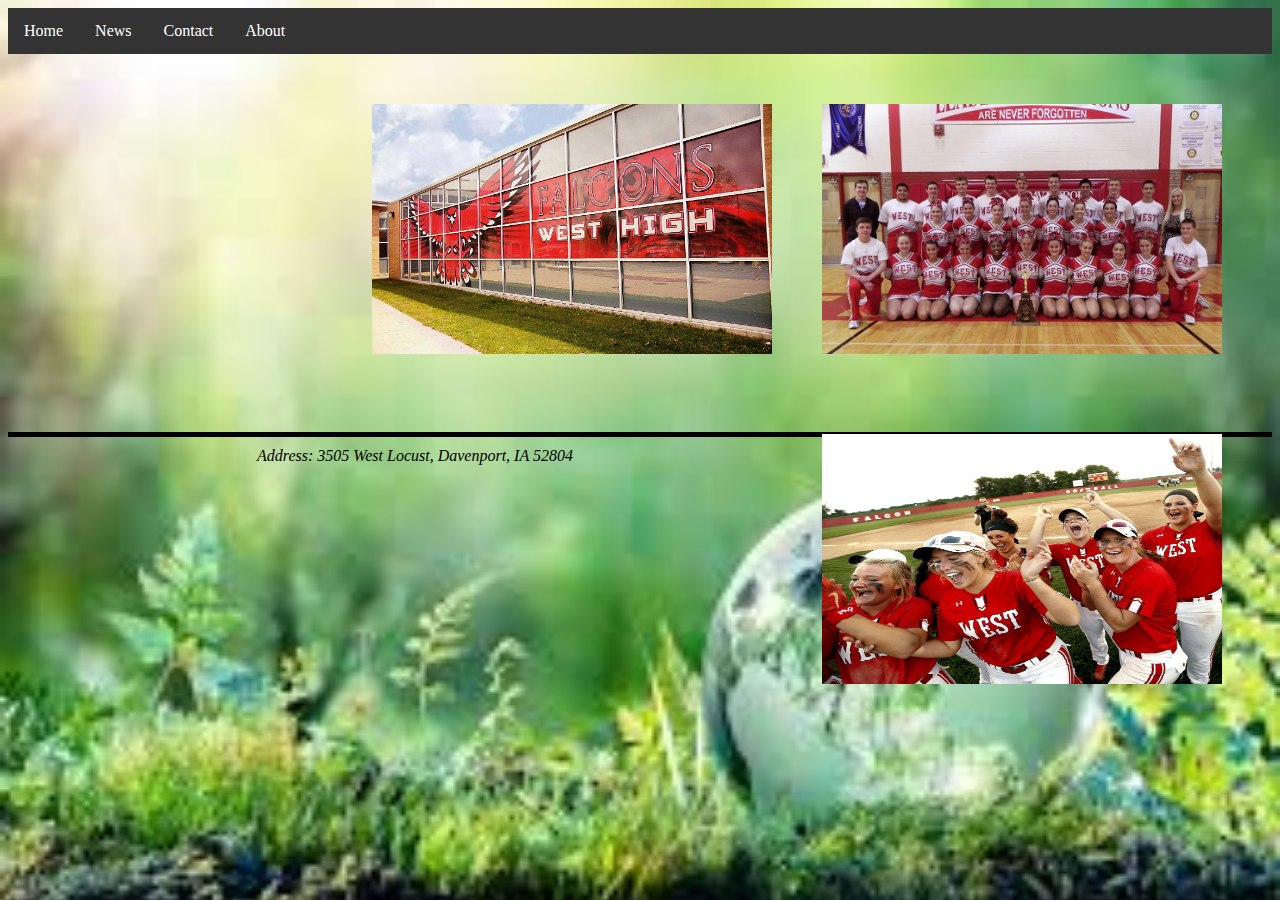
<file: index.html>
<!DOCTYPE html>
<html>
<head>
  <link rel="stylesheet" href="css/layout.css">
</head>
<body>
<title>Home</title>
  <ul>
    <li><a class="active" href="index.html">Home</a></li>
    <li><a href="news.html">News</a></li>
    <li><a href="contact.html">Contact</a></li>
    <li><a href="about.html">About</a></li>
  </ul>
<img class="home" src="images/home1.jpg" alt="">
<img class="home"src="images/home2.jpg" alt="">
<img class="home" src="images/home4.jpg" alt="">
  <br>
  <br>
  <br>
  <br>
  <br>
  <br>
  <br>
  <br>
  <br>
  <br>
  <br>
  <br>
  <br>
  <br>
  <br>
  <br>
  <br>
  <br>
  <br>
  <br>
  <br>

<footer>
<address class="">
 Address: 3505 West Locust, Davenport, IA 52804
</address>
</footer>
</body>
</html>
</file>
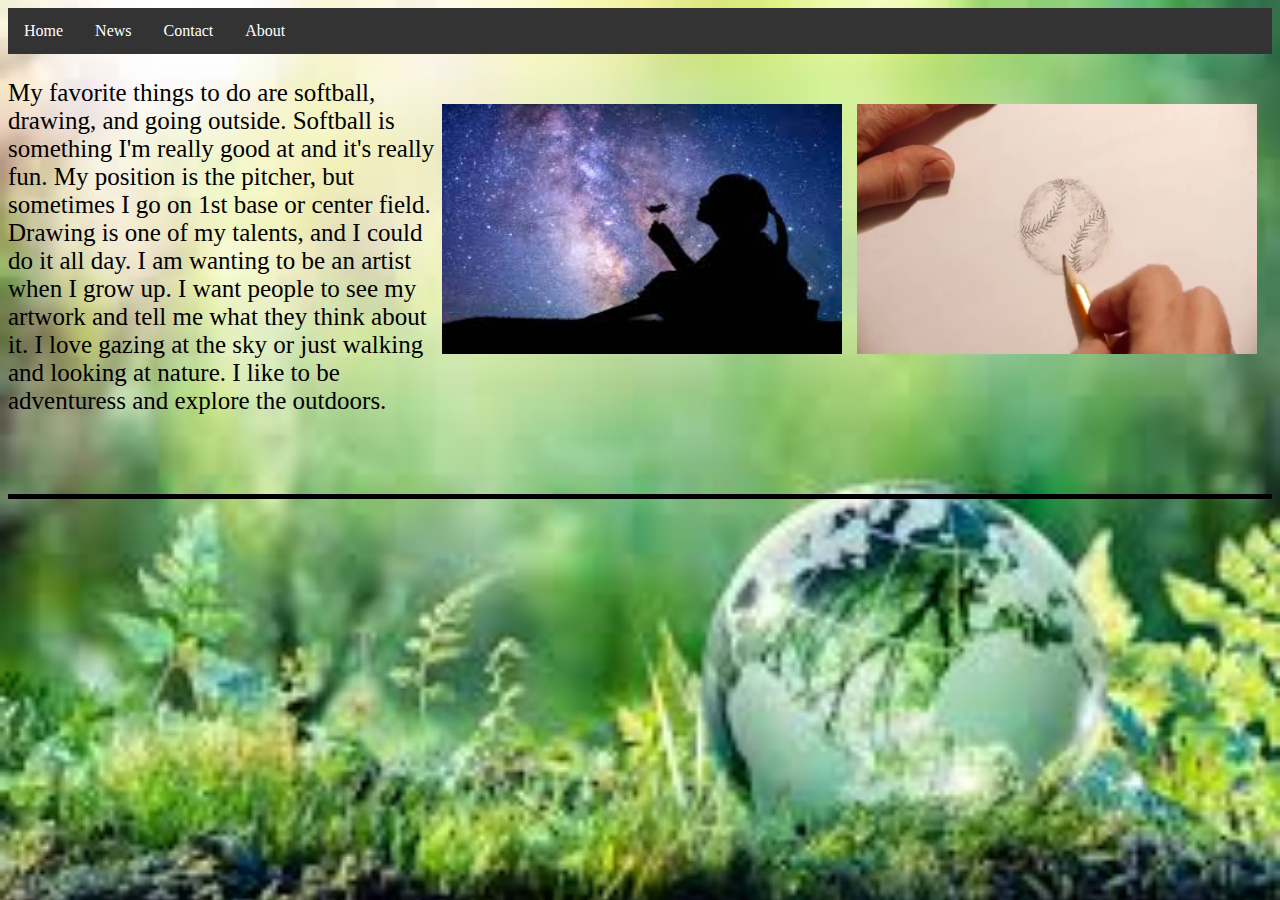
<file: about.html>
<!DOCTYPE html>
<html>
<head>
  <link rel="stylesheet" href="css/layout.css">
</head>
<body>
<title>About</title>
  <ul>
    <li><a class="active" href="index.html">Home</a></li>
    <li><a href="news.html">News</a></li>
    <li><a href="contact.html">Contact</a></li>
    <li><a href="about.html">About</a></li>
  </ul>
<img class="about" src="images/about.jpg" alt="">
<img class="about" src="images/about2.jpg" alt="">
<p>My favorite things to do are softball, drawing, and going outside. Softball is something I'm really good at and it's really fun. My position is the pitcher, but sometimes I go on 1st base or center field. Drawing is one of my talents, and I could do it all day. I am wanting to be an artist when I grow up. I want people to see my artwork and tell me what they think about it. I love gazing at the sky or just walking and looking at nature. I like to be adventuress and explore the outdoors.  </p>
<br>
<br>
<br>


<footer>

</footer>
</body>
</html>
</file>
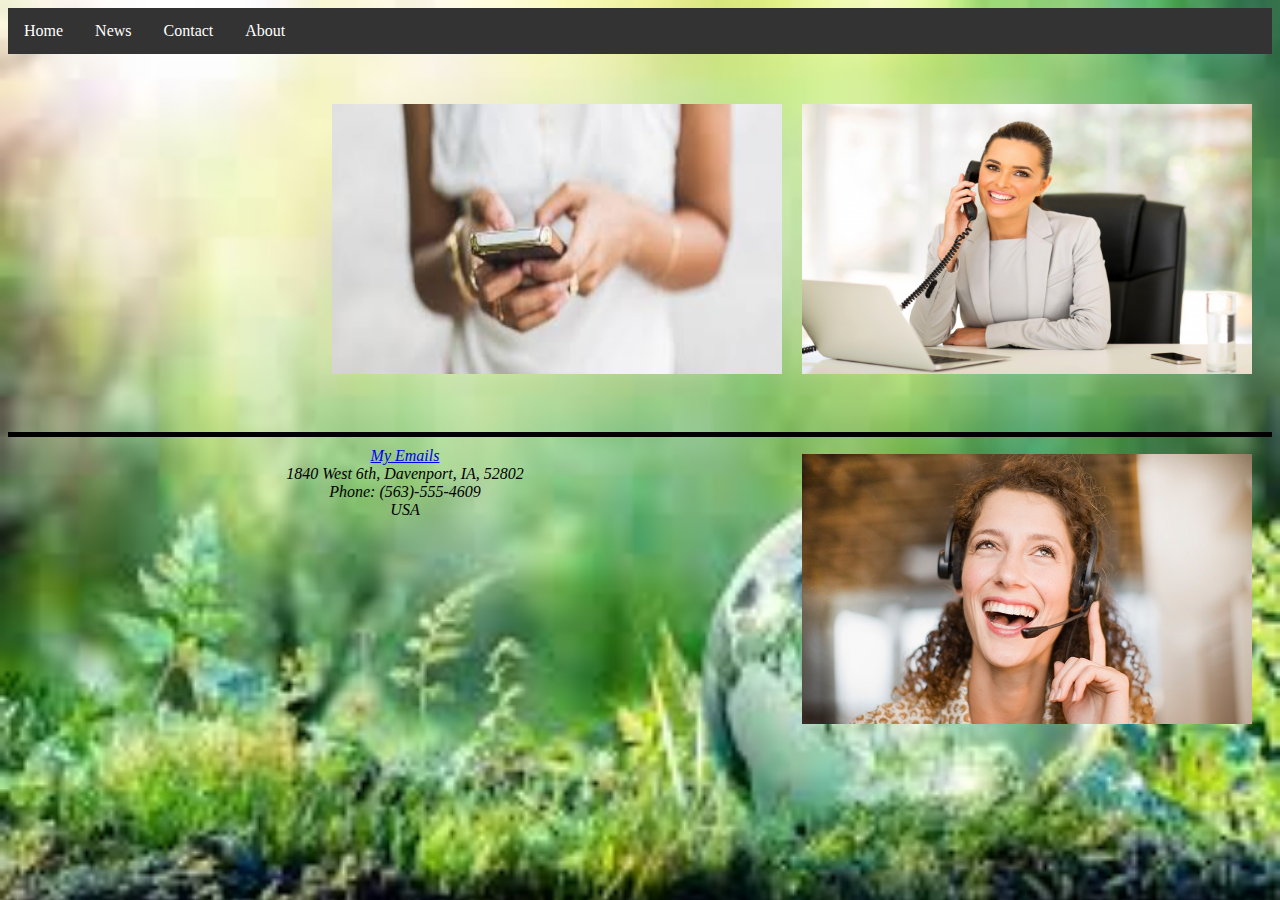
<file: contact.html>
<!DOCTYPE html>
<html>
<head>
  <link rel="stylesheet" href="css/layout.css">
</head>
<body>
<title>Contact</title>
  <ul>
    <li><a class="active" href="index.html">Home</a></li>
    <li><a href="news.html">News</a></li>
    <li><a href="contact.html">Contact</a></li>
    <li><a href="about.html">About</a></li>
  </ul>
<img class="contact" src="images/contact.jpg" alt="">
<img class="contact" src="images/contact3.jpg" alt="">
<img class="contact" src="images/contact2.jpg" alt="">
<br>
<br>
<br>
<br>
<br>
<br>
<br>
<br>
<br>
<br>
<br>
<br>
<br>
<br>
<br>
<br>
<br>
<br>
<br>
<br>
<br>
<footer>

  <address>
<a href="mailto:jt146476@students.davenport.k12.ia.us">My Emails</a><br>
1840 West 6th, Davenport, IA, 52802<br>
Phone: (563)-555-4609 <br>
USA
</address>
</footer>

</body>
</html>
</file>
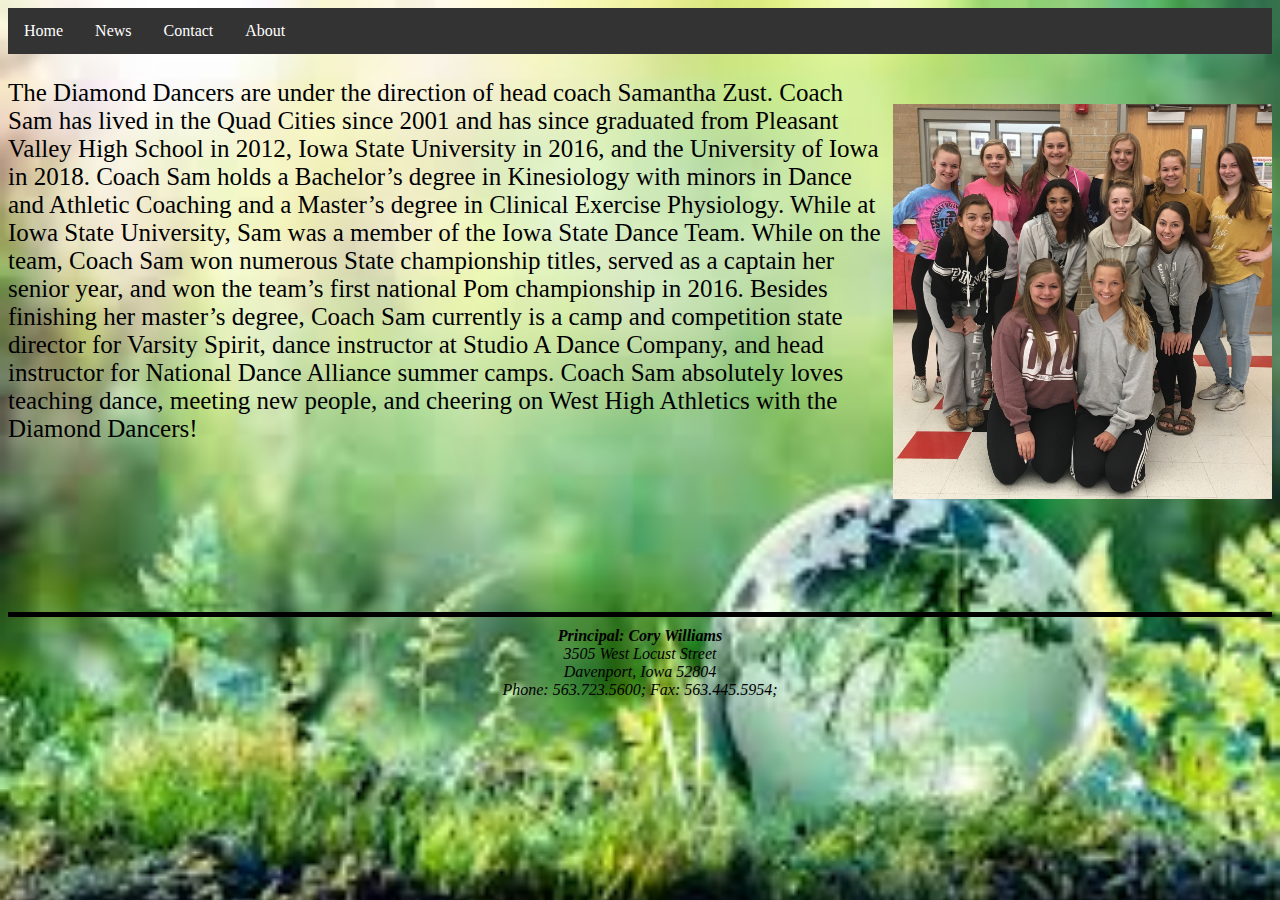
<file: news.html>
<!DOCTYPE html>
<html>
<head>
  <link rel="stylesheet" href="css/layout.css">
</head>
<body>
<title>News</title>
  <ul>
    <li><a class="active" href="index.html">Home</a></li>
    <li><a href="news.html">News</a></li>
    <li><a href="contact.html">Contact</a></li>
    <li><a href="about.html">About</a></li>
  </ul>
<img src="images/news.jpg" alt="">

<p>The Diamond Dancers are under the direction of head coach Samantha Zust. Coach Sam has lived in the Quad Cities since 2001 and has since graduated from Pleasant Valley High School in 2012, Iowa State University in 2016, and the University of Iowa in 2018.



Coach Sam holds a Bachelor’s degree in Kinesiology with minors in Dance and Athletic Coaching and a Master’s degree in Clinical Exercise Physiology. While at Iowa State University, Sam was a member of the Iowa State Dance Team. While on the team, Coach Sam won numerous State championship titles, served as a captain her senior year, and won the team’s first national Pom championship in 2016.



Besides finishing her master’s degree, Coach Sam currently is a camp and competition state director for Varsity Spirit, dance instructor at Studio A Dance Company, and head instructor for National Dance Alliance summer camps. Coach Sam absolutely loves teaching dance, meeting new people, and cheering on West High Athletics with the Diamond Dancers!</p>
<br>
<br>
<br>
<br>
<br>
<br>
<br>
<br>








<footer>


<address class="">


<strong>Principal: Cory Williams</strong><br>
3505 West Locust Street<br>
Davenport, Iowa 52804<br>
Phone:  563.723.5600; Fax:  563.445.5954;
</address>
</footer>
</body>
</html>
</file>
<file: css/layout.css>
ul {
  list-style-type: none;
  margin: 0;
  padding: 0;
  overflow: hidden;
  background-color: #333;
}

li {
  float: left;
}

li a {
  display: block;
  color: white;
  text-align: center;
  padding: 14px 16px;
  text-decoration: none;
}

li a:hover {
  background-color: #111;
  color: white;
}
body{
  background: url(../images/background.jpg);
  background-repeat: no-repeat; /* Do not repeat the image */
  background-size: cover; /* Resize the background image to cover the entire container */
}
footer {
  color: black;
  display: block;
	text-align: center;
	font-size: 1em;
	border-top: 5px solid black;
	padding-top: 10px;
	padding-bottom: 20px;
}
img {
  float: right;
  height: 25%;
  width: 30%;
  padding-bottom: 30px;
  padding-top: 50px;
}
h1 {
  font-size: 50px;
}

h2 {
  font-size: 50px;
}

p {
  font-size: 25px;
}
.home{
  height: 250px;
  width: 400px;
  padding-right: 50px;
}
.about{
  height: 250px;
  width:400px;
  padding-right: 15px;
}
.contact{
height: 270px;
width: 450px;
padding-right: 20px;
}
</file>
